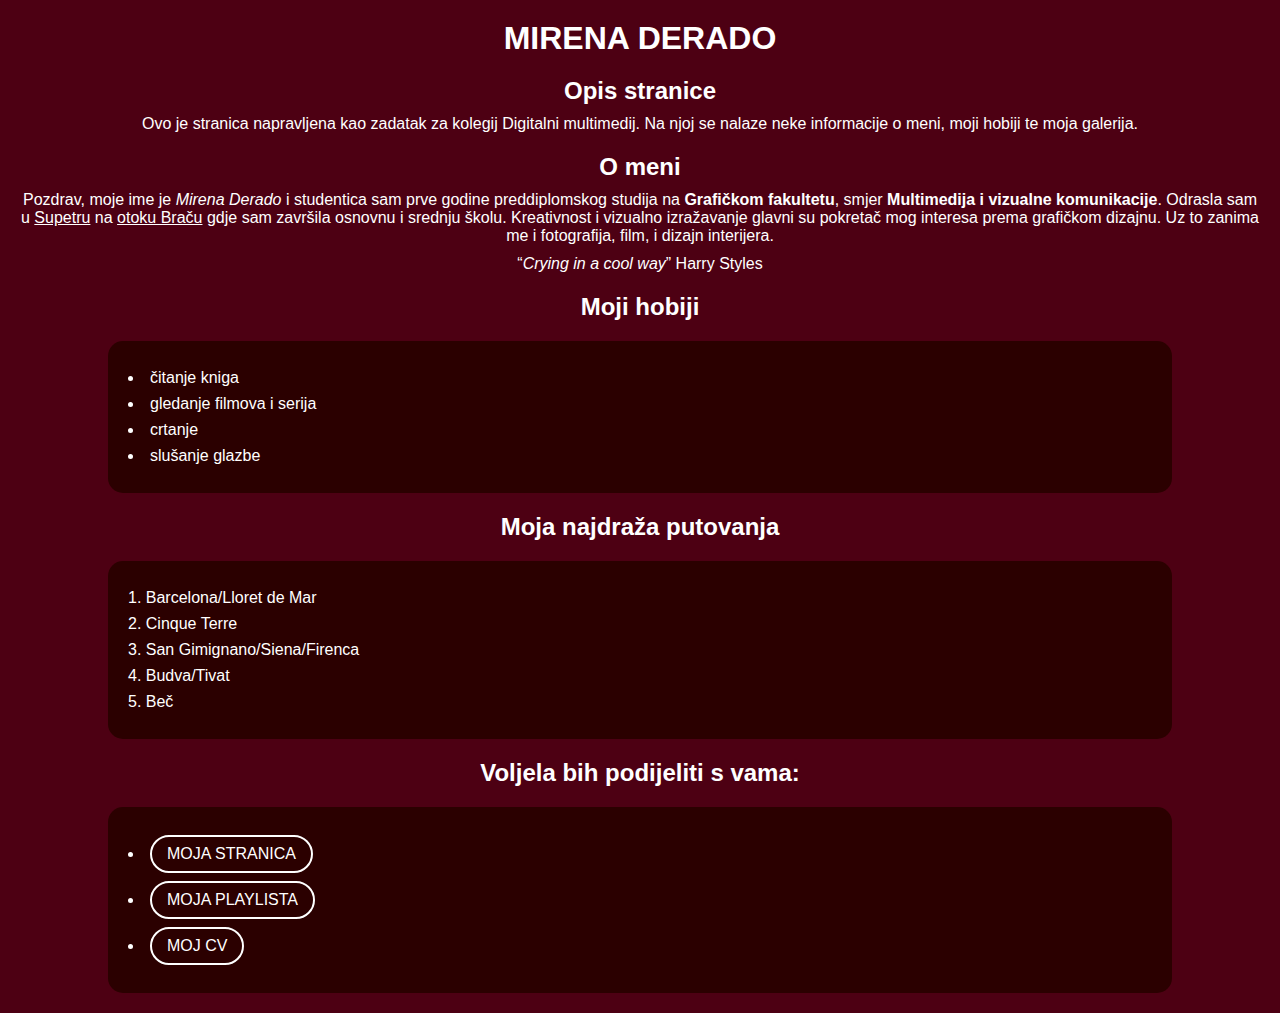
<file: index.html>
<!DOCTYPE html>
<html>
<head>
<title>Mirena Derado</title>
<link rel="stylesheet" href="stil.css">
</head>
<body>
<h1><b>MIRENA DERADO</b></h1>
<h2><b>Opis stranice</b></h2>
<p>Ovo je stranica napravljena kao zadatak za kolegij Digitalni multimedij. Na njoj se nalaze neke informacije o meni, moji hobiji te moja galerija.</p>
<h2><b>O meni</b></h2>
<p> Pozdrav, moje ime je <i>Mirena Derado</i> i studentica sam prve godine preddiplomskog studija na <b>Grafičkom fakultetu</b>, 
smjer <b>Multimedija i vizualne komunikacije</b>. Odrasla sam u <u>Supetru</u> na <u>otoku Braču</u> gdje sam završila osnovnu i srednju školu. Kreativnost i
vizualno izražavanje glavni su pokretač mog interesa prema grafičkom dizajnu. Uz to zanima me i fotografija, film, i dizajn interijera.</p>
<p><q><i>Crying in a cool way</i></q> Harry Styles</p>
<h2><b>Moji hobiji</b></h2>
<ul>
<li>čitanje kniga</li>
<li>gledanje filmova i serija</li>
<li>crtanje</li>
<li>slušanje glazbe</li>
</ul>
<h2><b>Moja najdraža putovanja</b></h2>
<ol>
<li>Barcelona/Lloret de Mar</li>
<li>Cinque Terre</li>
<li>San Gimignano/Siena/Firenca</li>
<li>Budva/Tivat</li>
<li>Beč</li>
</ol>
<h2><b>Voljela bih podijeliti s vama:</b></h2>
<nav>
<ul>
<li><a href="moja stranica.html">MOJA STRANICA</a></li>
<li><a href="https://open.spotify.com/playlist/4hmfEng1vwgyM8VDsd7zpc?si=b0a90b770aa34b58&pt=a55785eed33b54736b0385386e560d0a">MOJA PLAYLISTA</a></li>
<li><a href="dokumenti/mojcv.pdf"> MOJ CV</a></li>
</ul>
</nav>
</body>
</html>
</file>
<file: stil.css>
body {
  background-color: #4d0013;
  color: white;
  font-family: Arial, Helvetica, sans-serif;
  margin: 0;
  padding: 0;
}
h1, h2, h3 {
  text-align: center;
  color: white;
  margin-top: 20px;
  margin-bottom: 10px;
}
p {
  text-align: center;
  color: white;
  margin: 10px 20px;
}
ul, ol {
  background-color: #2b0000; /* dark red almost black */
  padding: 20px;
  margin: 20px auto;
  width: 80%;
  border-radius: 15px; /* rounded corners */
  list-style-position: inside;
}
li {
  color: white;
  margin: 8px 0;
}
img {
  display: block;
  margin: 20px auto;
  border: 3px solid white; /* thin white frame */
  border-radius: 15px; /* rounded corners */
  max-width: 100%;
  height: auto;
}
video,
audio {
  display: block;
  margin: 20px auto;
  border: 3px solid white;   /* thin white frame */
  border-radius: 15px;       /* rounded corners */
  padding: 5px;
  max-width: 90%;
}
a {
  color: white;
  text-decoration: none;     /* remove underline */
  border: 2px solid white;   /* white frame */
  border-radius: 20px;       /* rounded links */
  padding: 8px 15px;
  display: inline-block;
  transition: background-color 0.3s, color 0.3s;
}
a:hover {
  background-color: #2b0000; /* dark red / almost black */
  color: white;
}
</file>
